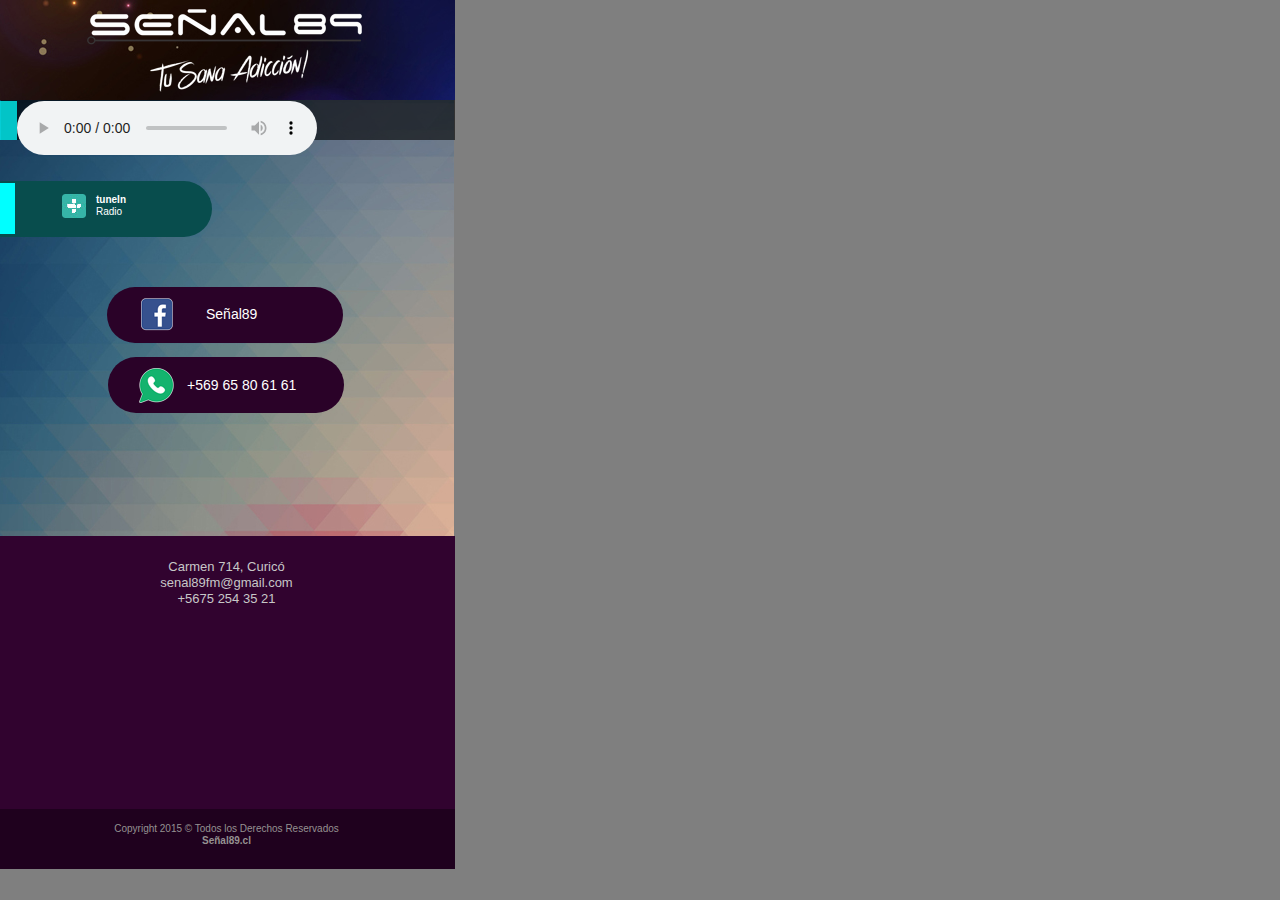
<file: phone/index.html>
<!DOCTYPE html>
<html class="html">
 
<!-- Mirrored from xn--seal89-xwa.cl/phone/index.html by HTTrack Website Copier/3.x [XR&CO'2014], Tue, 04 Oct 2016 15:19:46 GMT -->
<head>

  <meta http-equiv="Content-type" content="text/html;charset=UTF-8"/>
  <meta name="generator" content="7.0.314.244"/>
  <link rel="shortcut icon" href="../images/se%c3%b1al89.cl--89.9fm-curico-favicond19a.ico?60596402"/>
  <title>Señal89.cl | 89.9fm Curico</title>
  <meta name="viewport" content="width=380"/>
  <link rel="canonical" href="http://www.xn--seal89-xwa.cl/index.html"/>
  <!-- CSS -->
  <link rel="stylesheet" type="text/css" href="../css/site_global8ab6.css?417434784"/>
  <link rel="stylesheet" type="text/css" href="css/indexd167.css?3914157395" id="pagesheet"/>
  <!-- Other scripts -->
  <script type="text/javascript">
   document.documentElement.className += ' js';
</script>
   </head>
 <body>

  <div class="clearfix" id="page"><!-- column -->
   <div class="position_content" id="page_position_content">
    <div class="clearfix colelem" id="pu2029"><!-- group -->
     <div class="clip_frame grpelem" id="u2029"><!-- image -->
      <img class="block" id="u2029_img" src="../images/29_01.jpg" alt="" width="455" height="545"/>
     </div>
     <div class="clearfix grpelem" id="u2034"><!-- column -->
      <div class="clearfix colelem" id="u2060-8"><!-- content -->
       <p>Carmen 714, Curicó</p>
       <p>senal89fm@gmail.com</p>
       <p>+5675 254 35 21</p>
      </div>
      <div class="colelem" id="u2063"><!-- custom html -->
       
<iframe class="actAsDiv" width="205" height="167" frameborder="0" scrolling="no" marginheight="0" marginwidth="0" src="https://maps.google.com/maps?f=q&amp;source=s_q&amp;hl=es&amp;q=Carmen%20714%2C%20Curic%C3%B3%2C%20VII%20Regi%C3%B3n&amp;aq=0&amp;ie=UTF8&amp;t=m&amp;z=14&amp;iwloc=A&amp;output=embed"></iframe>

</div>
     </div>
     <div class="grpelem" id="u2037"><!-- simple frame --></div>
     <div class="grpelem" id="u2039"><!-- custom html -->
      <audio src="http://cast.radioservicios.cl:8990/senal" controls autoplay loop>
<p>Tu navegador no soporta streaming, prueba con otro explorador</p>
</audio>

</div>
     <div class="clip_frame grpelem" id="u2017"><!-- image -->
      <img class="block" id="u2017_img" src="../images/franja_01.jpg" alt="" width="455" height="100"/>
     </div>
     <div class="clip_frame grpelem" id="u2022"><!-- image -->
      <img class="block" id="u2022_img" src="../images/logo%20senal.png" alt="" width="279" height="86"/>
     </div>
     <div class="grpelem" id="u2041"><!-- simple frame --></div>
     <div class="rounded-corners clearfix grpelem" id="u2045"><!-- group -->
      <div class="grpelem" id="u2059"><!-- simple frame --></div>
      <a class="nonblock nontext rounded-corners clip_frame grpelem" id="u2042" href="http://tun.in/se4NA" target="_blank"><!-- image --><img class="block" id="u2042_img" src="../images/tunein.jpg" alt="" width="24" height="24"/></a>
      <a class="nonblock nontext clearfix grpelem" id="u2047-6" href="http://tun.in/se4NA" target="_blank"><!-- content --><p id="u2047-2">tuneIn</p><p id="u2047-4">Radio</p></a>
     </div>
     <div class="rounded-corners clearfix grpelem" id="u2056"><!-- group -->
      <a class="nonblock nontext clip_frame grpelem" id="u2049" href="https://www.facebook.com/Señal-89-147387988660625" target="_blank"><!-- image --><img class="block" id="u2049_img" src="../images/fb.png" alt="" width="38" height="35"/></a>
      <a class="nonblock nontext clearfix grpelem" id="u2058-4" href="https://www.facebook.com/Señal-89-147387988660625" target="_blank"><!-- content --><p>Señal89</p></a>
     </div>
     <div class="rounded-corners clearfix grpelem" id="u2057"><!-- group -->
      <div class="clip_frame grpelem" id="u2052"><!-- image -->
       <img class="block" id="u2052_img" src="../images/wspp.png" alt="" width="41" height="35"/>
      </div>
      <div class="clearfix grpelem" id="u2055-4"><!-- content -->
       <p>+569 65 80 61 61</p>
      </div>
     </div>
    </div>
    <div class="clearfix colelem" id="u2061"><!-- group -->
     <div class="clearfix grpelem" id="u2062-6"><!-- content -->
      <p>Copyright 2015 © Todos los Derechos Reservados</p>
      <p id="u2062-4">Señal89.cl</p>
     </div>
    </div>
    <div class="verticalspacer"></div>
   </div>
  </div>
  <!-- JS includes -->
  <script type="text/javascript">
   if (document.location.protocol != 'index.html') document.write('\x3Cscript src="http://musecdn.businesscatalyst.com/scripts/4.0/jquery-1.8.3.min.js" type="text/javascript">\x3C/script>');
</script>
  <script type="text/javascript">
   window.jQuery || document.write('\x3Cscript src="../scripts/jquery-1.8.3.min.js" type="text/javascript">\x3C/script>');
</script>
  <script src="../scripts/museutils5ee5.js?3865766194" type="text/javascript"></script>
  <script src="../scripts/jquery.watchf612.js?4068933136" type="text/javascript"></script>
  <!-- Other scripts -->
  <script type="text/javascript">
   $(document).ready(function() { try {
Muse.Utils.transformMarkupToFixBrowserProblemsPreInit();/* body */
Muse.Utils.prepHyperlinks(true);/* body */
Muse.Utils.fullPage('#page');/* 100% height page */
Muse.Utils.showWidgetsWhenReady();/* body */
Muse.Utils.transformMarkupToFixBrowserProblems();/* body */
} catch(e) { Muse.Assert.fail('Error calling selector function:' + e); }});
</script>
   </body>

<!-- Mirrored from xn--seal89-xwa.cl/phone/index.html by HTTrack Website Copier/3.x [XR&CO'2014], Tue, 04 Oct 2016 15:19:49 GMT -->
</html>
</file>
<file: css/site_global8ab6.css>
html
{
	min-height: 100%;
	min-width: 100%;
	-ms-text-size-adjust: none;
}

body,div,dl,dt,dd,ul,ol,li,h1,h2,h3,h4,h5,h6,pre,code,form,fieldset,legend,input,button,textarea,p,blockquote,th,td,a
{
	margin: 0;
	padding: 0;
	border-width: 0;
	-webkit-transform-origin: left top;
	-ms-transform-origin: left top;
	-o-transform-origin: left top;
	transform-origin: left top;
}

table
{
	border-collapse: collapse;
	border-spacing: 0;
}

fieldset,img
{
	border: 0;
	-webkit-transform-origin: left top;
	-ms-transform-origin: left top;
	-o-transform-origin: left top;
	transform-origin: left top;
}

address,caption,cite,code,dfn,em,strong,th,var,optgroup
{
	font-style: inherit;
	font-weight: inherit;
}

del,ins
{
	text-decoration: none;
}

li
{
	list-style: none;
}

caption,th
{
	text-align: left;
}

h1,h2,h3,h4,h5,h6
{
	font-size: 100%;
	font-weight: inherit;
}

input,button,textarea,select,optgroup,option
{
	font-family: inherit;
	font-size: inherit;
	font-style: inherit;
	font-weight: inherit;
}

body
{
	font-family: Arial, Helvetica Neue, Helvetica, sans-serif;
	text-align: left;
	font-size: 14px;
	line-height: 17px;
	word-wrap: break-word;
	text-rendering: optimizeLegibility;/* kerning, primarily */
}

@media screen and (-webkit-min-device-pixel-ratio:0)
{
	body { text-rendering:auto; }
}

a:link
{
	color: #0000FF;
	text-decoration: underline;
}

a:visited
{
	color: #800080;
	text-decoration: underline;
}

a:hover
{
	color: #0000FF;
	text-decoration: underline;
}

a:active
{
	color: #EE0000;
	text-decoration: underline;
}

a.nontext /* used to override default properties of 'a' tag */
{
	color: black;
	text-decoration: none;
	font-style: normal;
	font-weight: normal;
}

.normal_text
{
	color: #000000;
	font-family: Arial, Helvetica Neue, Helvetica, sans-serif;
	font-size: 14px;
	font-style: normal;
	font-weight: normal;
	letter-spacing: 0px;
	line-height: 17px;
	text-align: left;
	text-decoration: none;
	text-indent: 0px;
	vertical-align: 0px;
	padding: 0px;
}

.TabbedPanelsTab
{
	white-space: nowrap;
}

.MenuBar  .MenuBarView, .MenuBar  .SubMenuView /* Resets for ul and li in menus */
{
	display: block;
	list-style: none;
}

.MenuBar .SubMenu
{
	display: none;
	position: absolute;
}

.NoWrap
{
	white-space: nowrap;
	word-wrap: normal;
}

.rootelem /* the root of the artwork tree */
{
	margin-left: auto;
	margin-right: auto;
}

.colelem /* a child element of a column */
{
	display: inline;
	float: left;
	clear: both;
}

.grpelem /* a child element of a group */
{
	display: inline;
	float: left;
}

.clearfix:after /* force a container to fit around floated items */
{
	content: "\0020";
	visibility: hidden;
	display: block;
	height: 0;
	clear: both;
}

*:first-child+html .clearfix /* IE7 */
{
	zoom: 1;
}

.clip_frame /* used to clip the contents as in the case of an image frame */
{
	overflow: hidden;
}

.inclusion_context /* context for positioning a group of elements that share the same height */
{
	display: table;
	table-layout: fixed;
	width: 0.01px;
}

.inclelem /* element of an inclusion context */
{
	display: table-cell;
	vertical-align: top;
}

.f3s_mid /* 3-slice frame, middle slice */
{
	background-repeat: repeat;
}

.f3s_top,.f3s_bot /* 3-slice frame, top slice */
{
	background-repeat: no-repeat;
}

.f9s_top_left, .f9s_bot_left /* 9-slice frame, left corner slice */
{
	background-repeat: no-repeat;
	background-position: left;
}

.f9s_top_right, .f9s_bot_right /* 9-slice frame, right corner slice */
{
	background-repeat: no-repeat;
	background-position: right;
}

.f9s_top_mid, .f9s_bot_mid /* 9-slice frame, top/bottom horizontal slice */
{
	background-repeat: repeat-x;
	background-position: 0px 0px;
}

.f9s_mid_left /* 9-slice frame, left vertical slice */
{
	background-repeat: repeat-y;
	background-position: left;
}

.f9s_mid_right /* 9-slice frame, right vertical slice */
{
	background-repeat: repeat-y;
	background-position: right;
}

.f9s_center /* 9-slice frame, center slice */
{
	background-repeat: repeat;
	background-position: 0px 0px;
}

.popup_anchor /* anchors an abspos popup */
{
	position: relative;
	width: 0px;
	height: 0px;
}

.popup_element
{
	z-index: 100000;
}

.pointer_cursor
{
	cursor: pointer;
}

span.wrap /* used to force wrap after floated array when nested inside a paragraph */
{
	content: '';
	clear: left;
	display: block;
}

span.actAsInlineDiv /* used to simulate a DIV with inline display when already nested inside a paragraph */
{
	display: inline-block;
}

.position_content,.excludeFromNormalFlow /* used when child content is larger than parent */
{
	float: left;
}

.preload_images /* used to preload images used in non-default states */
{
	position: absolute;
	overflow: hidden;
	left: -9999px;
	top: -9999px;
	height: 1px;
	width: 1px;
}

preload /* used to specifiy the dimension of preload item */
{
	height: 1px;
	width: 1px;
}

.animateStates
{
	-webkit-transition: 0.3s ease-in-out;
	-moz-transition: 0.3s ease-in-out;
	-o-transition: 0.3s ease-in-out;
	transition: 0.3s ease-in-out;
}

input:focus,textarea:focus /* remove default focussed input styling */
{
	outline: none;
}

textarea
{
	resize: none;
	overflow: auto;
}

.fld-prompt /* form placeholders cursor behavior */
{
	pointer-events: none;
}

.wrapped-input /* form inputs & placeholders let div styling show thru */
{
	position: absolute;
	top: 0;
	left: 0;
	background: transparent;
	border: none;
}

.submit-btn /* form submit buttons on top of sibling elements */
{
	z-index: 50000;
}

.anchor_item /* used to specify anchor properties */
{
	width: 22px;
	height: 18px;
}

.MenuBar .SubMenuVisible, .MenuBarVertical .SubMenuVisible, .MenuBar .SubMenu .SubMenuVisible,.popup_element.Active,span.actAsPara,.actAsDiv,a.nonblock.nontext,img.block
{
	display: block;
}

.widget_invisible,.js .invi,.js .se_invi,.js .an_invi /* used to hide the widget before loaded */
{
	visibility: hidden;
}

.no_vert_scroll
{
	overflow-y: hidden;
}

.always_vert_scroll
{
	overflow-y: scroll;
}

.always_horz_scroll
{
	overflow-x: scroll;
}

.popup_element.Inactive,.js .disn,.hidden
{
	display: none;
}

.fullscreen
{
	overflow: hidden;
	left: 0px;
	top: 0px;
	position: fixed;
	height: 100%;
	width: 100%;
	-moz-box-sizing: border-box;
	-webkit-box-sizing: border-box;
	-ms-box-sizing: border-box;
	box-sizing: border-box;
}

.scroll_wrapper
{
	position: absolute;
	overflow: auto;
	left: 0px;
	right: 0px;
	top: 0px;
	bottom: 0px;
	padding-top: 0px;
	padding-bottom: 0px;
	margin-top: 0px;
	margin-bottom: 0px;
}

.MenuBar .MenuItemContainer,.SlideShowContentPanel .fullscreen img
{
	position: relative;
}
</file>
<file: phone/css/indexd167.css>
@-ms-viewport
{
	width: 380px;
}

@-webkit-viewport
{
	width: 380px;
}

@-o-viewport
{
	width: 380px;
}

@-moz-viewport
{
	width: 380px;
}

@viewport
{
	width: 380px;
}

.html
{
	background-color: #7F7F7F;
}

#page
{
	z-index: 1;
	width: 380px;
	min-height: 570px;
}

#page_position_content
{
	margin-top: -6px;
}

#pu2029
{
	width: 0.01px;
	left: -24px;
	position: relative;
}

#u2029
{
	z-index: 2;
	width: 455px;
	position: relative;
	margin-right: -10000px;
	margin-top: 20px;
	left: 23px;
}

#u2034
{
	z-index: 4;
	width: 205px;
	border-style: none;
	border-color: transparent;
	background-color: #31032F;
	position: relative;
	margin-right: -10000px;
	margin-top: 542px;
	left: 24px;
	padding: 23px 127px 23px 123px;
}

#u2060-8
{
	z-index: 36;
	width: 147px;
	min-height: 36px;
	text-align: center;
	font-size: 13px;
	color: #C7C7C7;
	line-height: 16px;
	margin-left: 30px;
	position: relative;
}

#u2063
{
	z-index: 51;
	width: 205px;
	min-height: 167px;
	border-style: none;
	border-color: transparent;
	background-color: transparent;
	margin-top: 16px;
	position: relative;
}

#u2037
{
	z-index: 5;
	width: 454px;
	height: 146px;
	border-style: none;
	border-color: transparent;
	background-color: #000000;
	opacity: 0.6;
	-ms-filter: "progid:DXImageTransform.Microsoft.Alpha(Opacity=60)";
	filter: alpha(opacity=60);
	position: relative;
	margin-right: -10000px;
	left: 25px;
}

#u2039
{
	z-index: 6;
	width: 209px;
	min-height: 40px;
	border-style: none;
	border-color: transparent;
	background-color: transparent;
	color: #FFFFFF;
	font-size: 9px;
	line-height: 11px;
	position: relative;
	margin-right: -10000px;
	margin-top: 107px;
	left: 41px;
}

#u2017
{
	z-index: 7;
	width: 455px;
	position: relative;
	margin-right: -10000px;
	margin-top: 6px;
	left: 24px;
}

#u2022
{
	z-index: 9;
	width: 279px;
	position: relative;
	margin-right: -10000px;
	margin-top: 13px;
	left: 109px;
}

#u2041
{
	z-index: 11;
	width: 19px;
	height: 39px;
	border-style: none;
	border-color: transparent;
	background-color: #00FFFF;
	opacity: 0.75;
	-ms-filter: "progid:DXImageTransform.Microsoft.Alpha(Opacity=75)";
	filter: alpha(opacity=75);
	position: relative;
	margin-right: -10000px;
	margin-top: 107px;
	left: 22px;
}

#u2045
{
	z-index: 12;
	width: 236px;
	border-style: none;
	border-color: transparent;
	background-color: #084D4D;
	-moz-border-radius: 34px;
	-webkit-border-radius: 34px;
	-khtml-border-radius: 34px;
	border-radius: 34px;
	padding-bottom: 3px;
	position: relative;
	margin-right: -10000px;
	margin-top: 187px;
}

#u2059
{
	z-index: 35;
	width: 20px;
	height: 51px;
	border-style: none;
	border-color: transparent;
	background-color: #00FFFF;
	position: relative;
	margin-right: -10000px;
	margin-top: 2px;
	left: 19px;
}

#u2042
{
	z-index: 13;
	width: 24px;
	background-color: transparent;
	-moz-border-radius: 3px;
	-webkit-border-radius: 3px;
	-khtml-border-radius: 3px;
	border-radius: 3px;
	position: relative;
	margin-right: -10000px;
	margin-top: 13px;
	left: 86px;
}

#u2047-6
{
	z-index: 15;
	width: 38px;
	min-height: 21px;
	font-size: 10px;
	color: #FFFFFF;
	line-height: 12px;
	position: relative;
	margin-right: -10000px;
	margin-top: 13px;
	left: 120px;
}

#u2047-4
{
	font-weight: normal;
}

#u2056
{
	z-index: 21;
	width: 236px;
	border-style: none;
	border-color: transparent;
	background-color: #2A0228;
	-moz-border-radius: 34px;
	-webkit-border-radius: 34px;
	-khtml-border-radius: 34px;
	border-radius: 34px;
	padding-bottom: 12px;
	position: relative;
	margin-right: -10000px;
	margin-top: 293px;
	left: 131px;
}

#u2049
{
	z-index: 22;
	width: 38px;
	position: relative;
	margin-right: -10000px;
	margin-top: 9px;
	left: 34px;
}

#u2058-4
{
	z-index: 31;
	width: 62px;
	min-height: 18px;
	color: #FFFFFF;
	position: relative;
	margin-right: -10000px;
	margin-top: 19px;
	left: 99px;
}

#u2057
{
	z-index: 24;
	width: 236px;
	border-style: none;
	border-color: transparent;
	background-color: #2A0228;
	-moz-border-radius: 34px;
	-webkit-border-radius: 34px;
	-khtml-border-radius: 34px;
	border-radius: 34px;
	padding-bottom: 10px;
	position: relative;
	margin-right: -10000px;
	margin-top: 363px;
	left: 132px;
}

#u2052
{
	z-index: 25;
	width: 41px;
	position: relative;
	margin-right: -10000px;
	margin-top: 11px;
	left: 28px;
}

#u2055-4
{
	z-index: 27;
	width: 118px;
	min-height: 20px;
	color: #FFFFFF;
	position: relative;
	margin-right: -10000px;
	margin-top: 20px;
	left: 79px;
}

#u2061
{
	z-index: 44;
	width: 455px;
	border-style: none;
	border-color: transparent;
	background-color: #1F011E;
	padding-bottom: 22px;
	top: -4px;
	margin-bottom: -4px;
	position: relative;
}

#u2062-6
{
	z-index: 45;
	width: 243px;
	min-height: 10px;
	text-align: center;
	font-size: 10px;
	color: #959191;
	line-height: 12px;
	position: relative;
	margin-right: -10000px;
	margin-top: 14px;
	left: 105px;
}

#u2047-2,#u2062-4
{
	font-weight: bold;
}

#page .verticalspacer
{
	clear: both;
}
</file>
